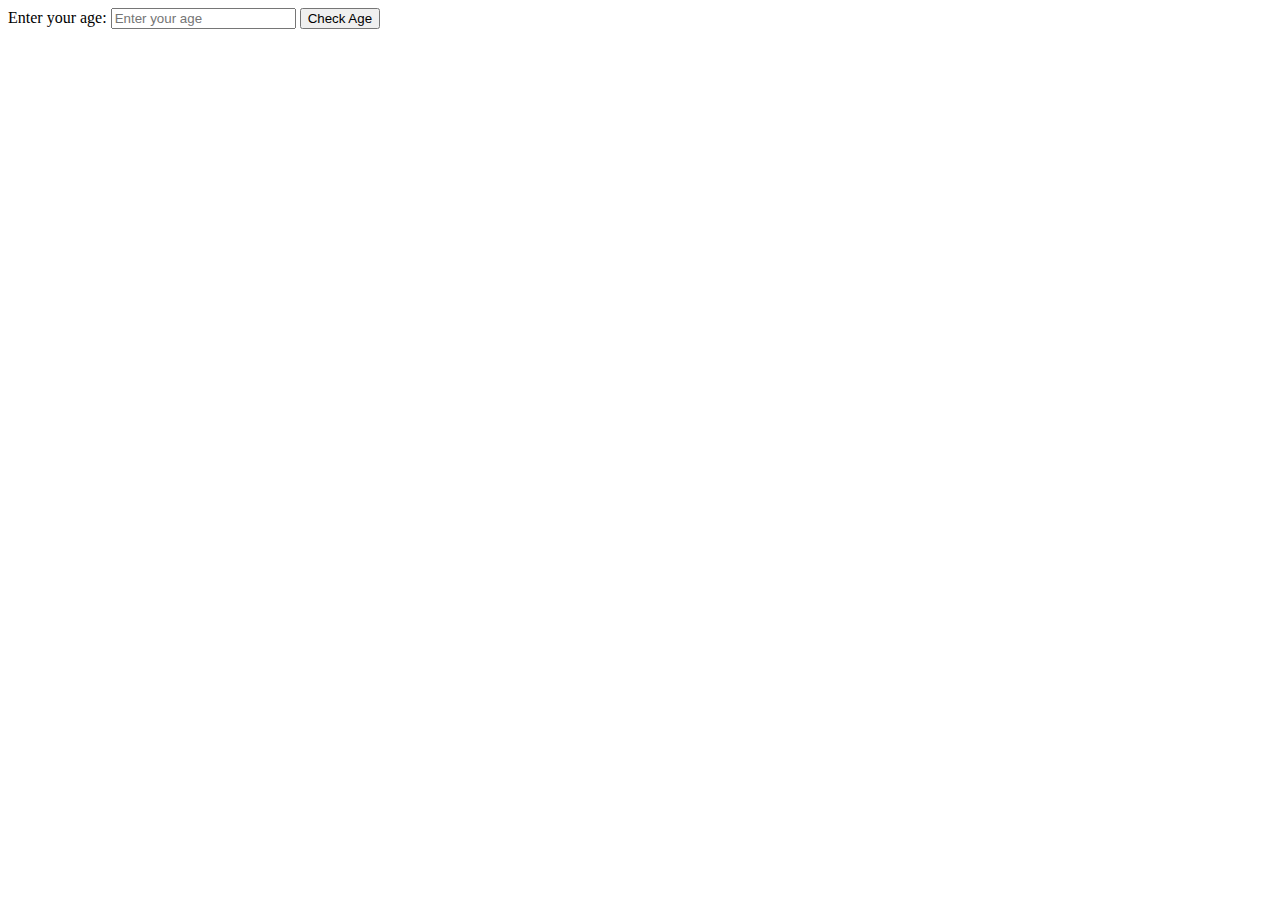
<file: disc1/index.html>
<!DOCTYPE html>
<html lang="en">
    <head charset="UTF-8">
        <title>Document</title>
        <link type="text/css" rel="stylesheet" href="style.css">

    </head>
    <body>
        <label for="age-input">Enter your age:</label>
        <input id="age-input" placeholder="Enter your age">
        <button onclick="checkAge()">Check Age</button>
        
        <div id="main-content">
            <img src=".\src\IMG_2256.jpg" alt="Image of myself">
            <p>My mom says I'm very special.</p>
        </div>

        <div id="error-content">
            <p id="error-message"></p>
        </div>

        <script src="script.js"></script>
    </body>
</html>
</file>
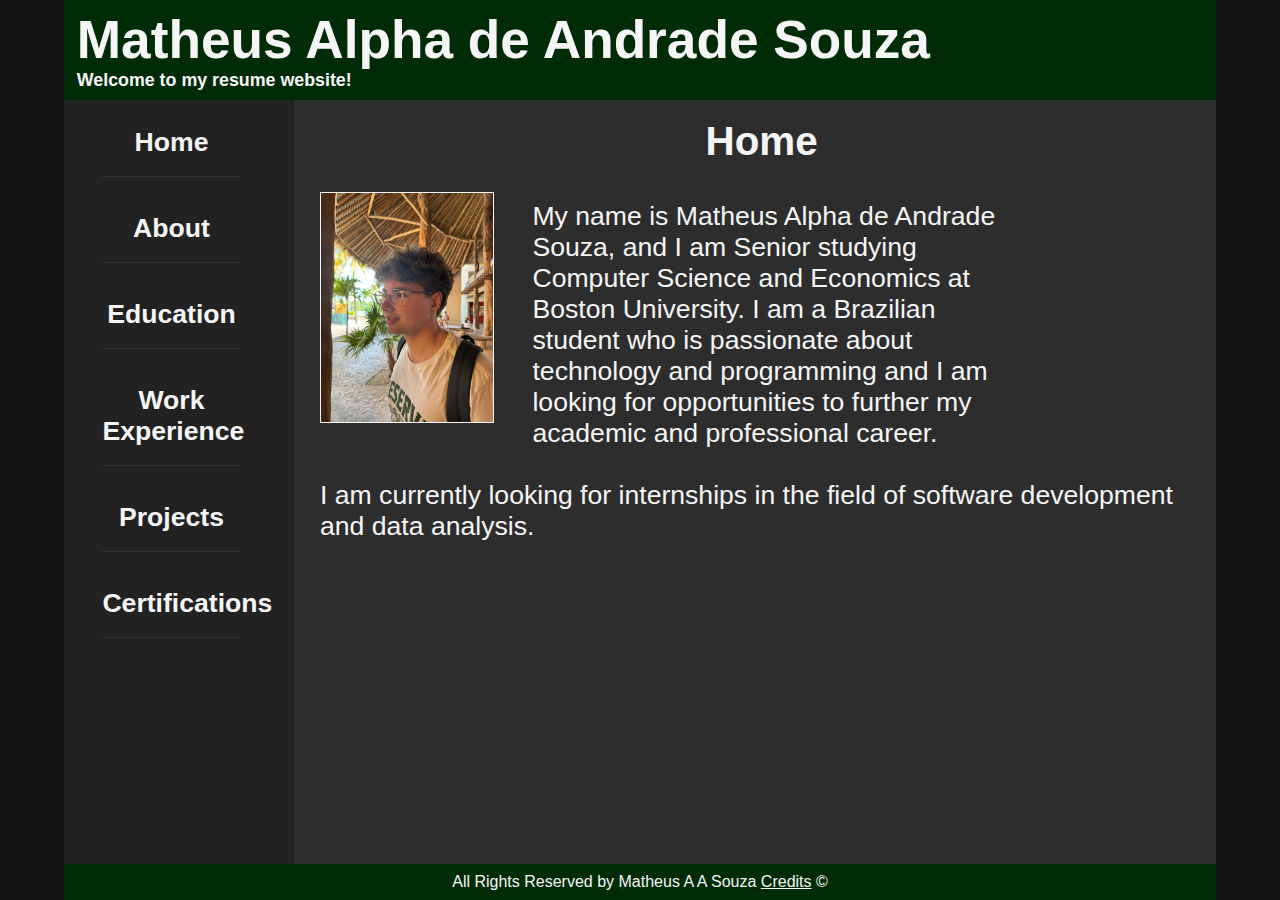
<file: Projects/mp-1/index.html>
<!DOCTYPE html>
<html lang="en">
    <head>
        <meta charset="UTF-8">
        <meta name="viewport" content="width=device-width, initial-scale=1.0">
        <meta name="description" content="This is a simple website for Matheus Alpha's resume">
        <link type="text/css" rel="stylesheet" href="style.css">
        <title>Resume | Home</title>
    </head>
    
    <body>
        <div id="page-wrapper">

            <header>
                <h1>Matheus Alpha de Andrade Souza</h1>
                <h6>Welcome to my resume website!</h6>
            </header>

            <div id="container">
                <nav>
                    <ul>
                        <li><a href="./index.html">Home</a></li>
                        <li><a href="./about.html">About</a></li>
                        <li><a href="./education.html">Education</a></li>
                        <li><a href="./work.html">Work Experience</a></li>
                        <li><a href="./projects.html">Projects</a></li>
                        <li><a href="./certifications.html">Certifications</a></li>
                    </ul>
                </nav>

                <main>
                    <h3 id="title">Home</h3>

                    <div id="main">
                        <div id="main-image">
                            <img id="profile-image" src="src/profile.jpg" alt="A picture of Matheus">
                        </div>
                        <div id="main-text">
                            <p>
                                My name is Matheus Alpha de Andrade Souza, and I am Senior studying Computer Science and Economics at Boston University.
                                I am a Brazilian student who is passionate about technology and programming and I am looking for opportunities to further my academic and professional career.
                            </p>
                        </div>
                    </div>
                    <div id="bot-text">
                        <p>
                            I am currently looking for internships in the field of software development and data analysis. 
                        </p>
                    </div>
                </main>
            </div>
            <footer>
                <p>All Rights Reserved by Matheus A A Souza <a href="..." target="_blank">Credits</a> &copy;</p>
            </footer>
        </div>
    </body>
</html>
</file>
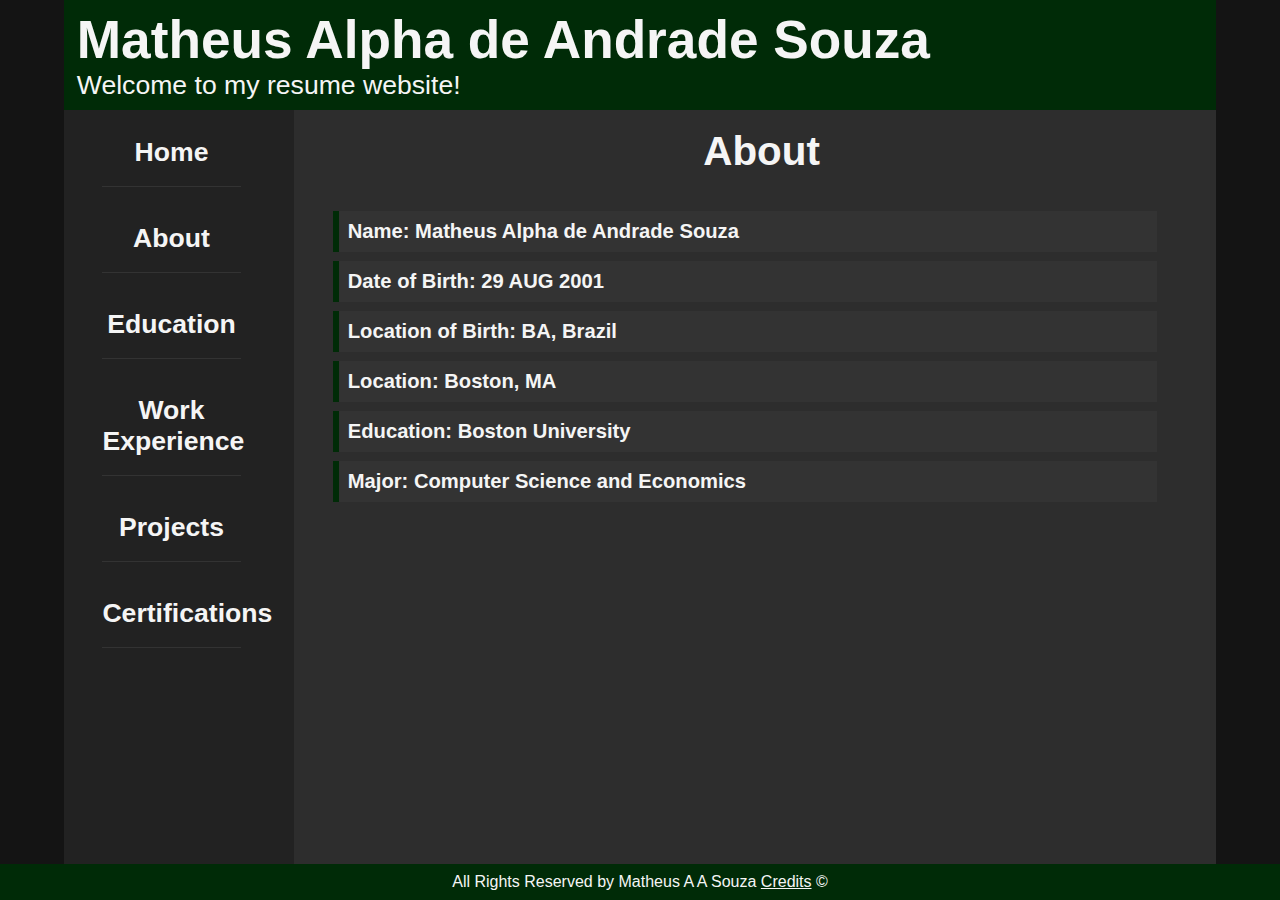
<file: Projects/mp-1/about.html>
<!DOCTYPE html>
<html lang="en">
    <head>
        <meta charset="UTF-8">
        <meta name="viewport" content="width=device-width, initial-scale=1.0">
        <meta name="description" content="Matheus Alpha's resume About page">
        <link type="text/css" rel="stylesheet" href="style.css">
        <title>Resume | About</title>  
    </head>
    <body>
        <div id="page-wrapper">
            <header>
                <h1>Matheus Alpha de Andrade Souza</h1>
                <p>Welcome to my resume website!</p>
            </header>

            <div id="container">
                <nav>
                    <ul>
                        <li><a href="./index.html">Home</a></li>
                        <li><a href="./about.html">About</a></li>
                        <li><a href="./education.html">Education</a></li>
                        <li><a href="./work.html">Work Experience</a></li>
                        <li><a href="./projects.html">Projects</a></li>
                        <li><a href="./certifications.html">Certifications</a></li>
                    </ul>
                </nav>
    
                <main>
                    <h3 id="title">About</h3>
    
                        <div id="text">
                            <ul>
                                <li>Name: Matheus Alpha de Andrade Souza</li>
                                <li>Date of Birth: 29 AUG 2001</li>
                                <li>Location of Birth: BA, Brazil</li>
                                <li>Location: Boston, MA</li>
                                <li>Education: Boston University</li>
                                <li>Major: Computer Science and Economics</li>
                            </ul>
                        </div>
                </main>
            </div>
        </div>
        <footer>
            <p>All Rights Reserved by Matheus A A Souza <a href="..." target="_blank">Credits</a> &copy;</p>
        </footer>
    </body>
</html>
</file>
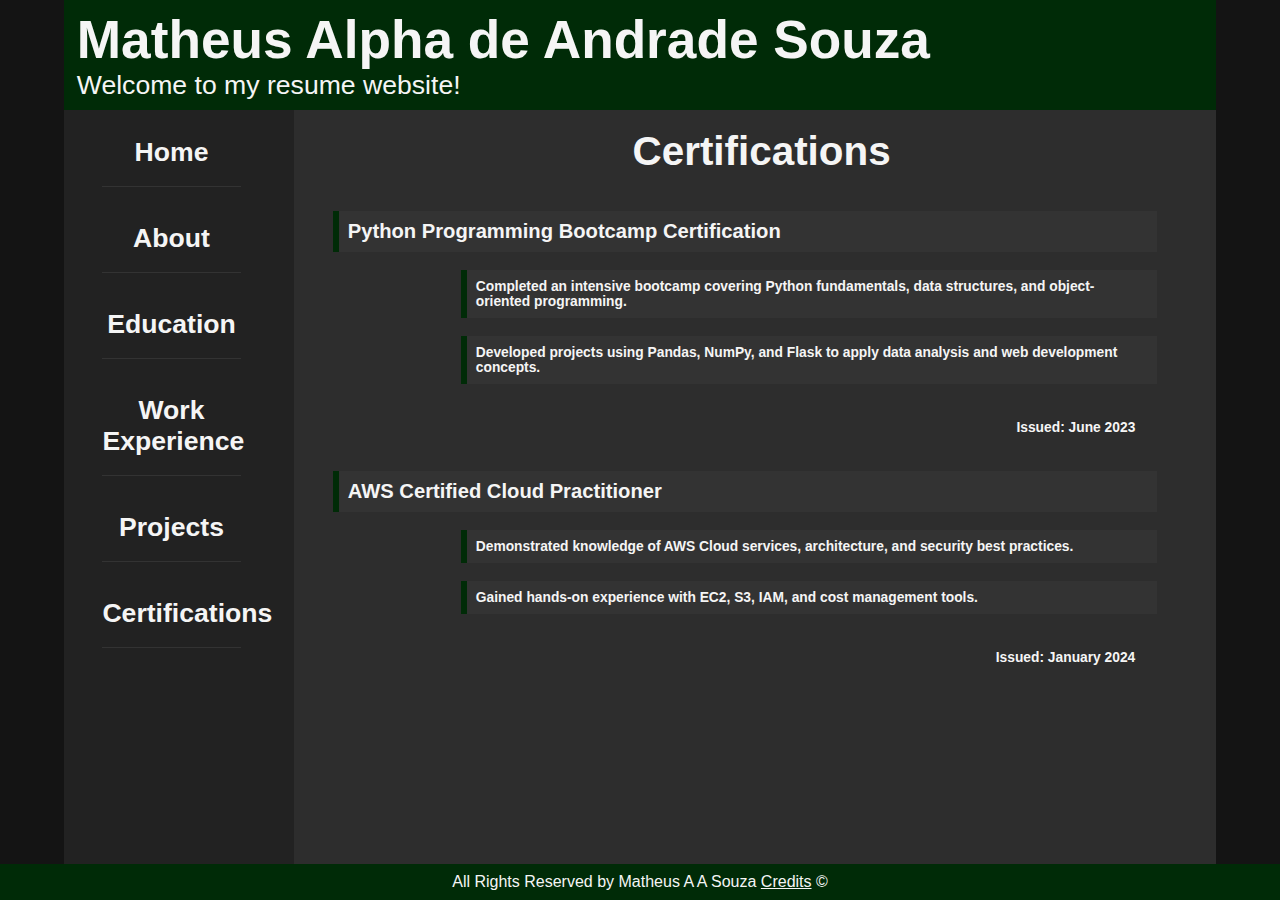
<file: Projects/mp-1/certifications.html>
<!DOCTYPE html>
<html lang="en">
    <head>
        <meta charset="UTF-8">
        <meta name="viewport" content="width=device-width, initial-scale=1.0">
        <meta name="description" content="Matheus Alpha's resume Certifications page">
        <link type="text/css" rel="stylesheet" href="style.css">
        <title>Resume | About</title>  
    </head>
    <body>
        <div id="page-wrapper">
            <header>
                <h1>Matheus Alpha de Andrade Souza</h1>
                <p>Welcome to my resume website!</p>
            </header>

            <div id="container">
                <nav>
                    <ul>
                        <li><a href="./index.html">Home</a></li>
                        <li><a href="./about.html">About</a></li>
                        <li><a href="./education.html">Education</a></li>
                        <li><a href="./work.html">Work Experience</a></li>
                        <li><a href="./projects.html">Projects</a></li>
                        <li><a href="./certifications.html">Certifications</a></li>
                    </ul>
                </nav>
    
                <main>
                    <h3 id="title">Certifications</h3>
    
                        <div id="text">
                            <ul>
                                <li>Python Programming Bootcamp Certification</li>
                                <li class="sub">Completed an intensive bootcamp covering Python fundamentals, data structures, and object-oriented programming.</li>
                                <li class="sub">Developed projects using Pandas, NumPy, and Flask to apply data analysis and web development concepts.</li>
                                <li class="date">Issued: June 2023</li>
                                <li>AWS Certified Cloud Practitioner</li>
                                <li class="sub">Demonstrated knowledge of AWS Cloud services, architecture, and security best practices.</li>
                                <li class="sub">Gained hands-on experience with EC2, S3, IAM, and cost management tools.</li>
                                <li class="date">Issued: January 2024</li>
                            </ul>
                        </div>
                          
                </main>
            </div>
        </div>
        <footer>
            <p>All Rights Reserved by Matheus A A Souza <a href="..." target="_blank">Credits</a> &copy;</p>
        </footer>
    </body>
</html>
</file>
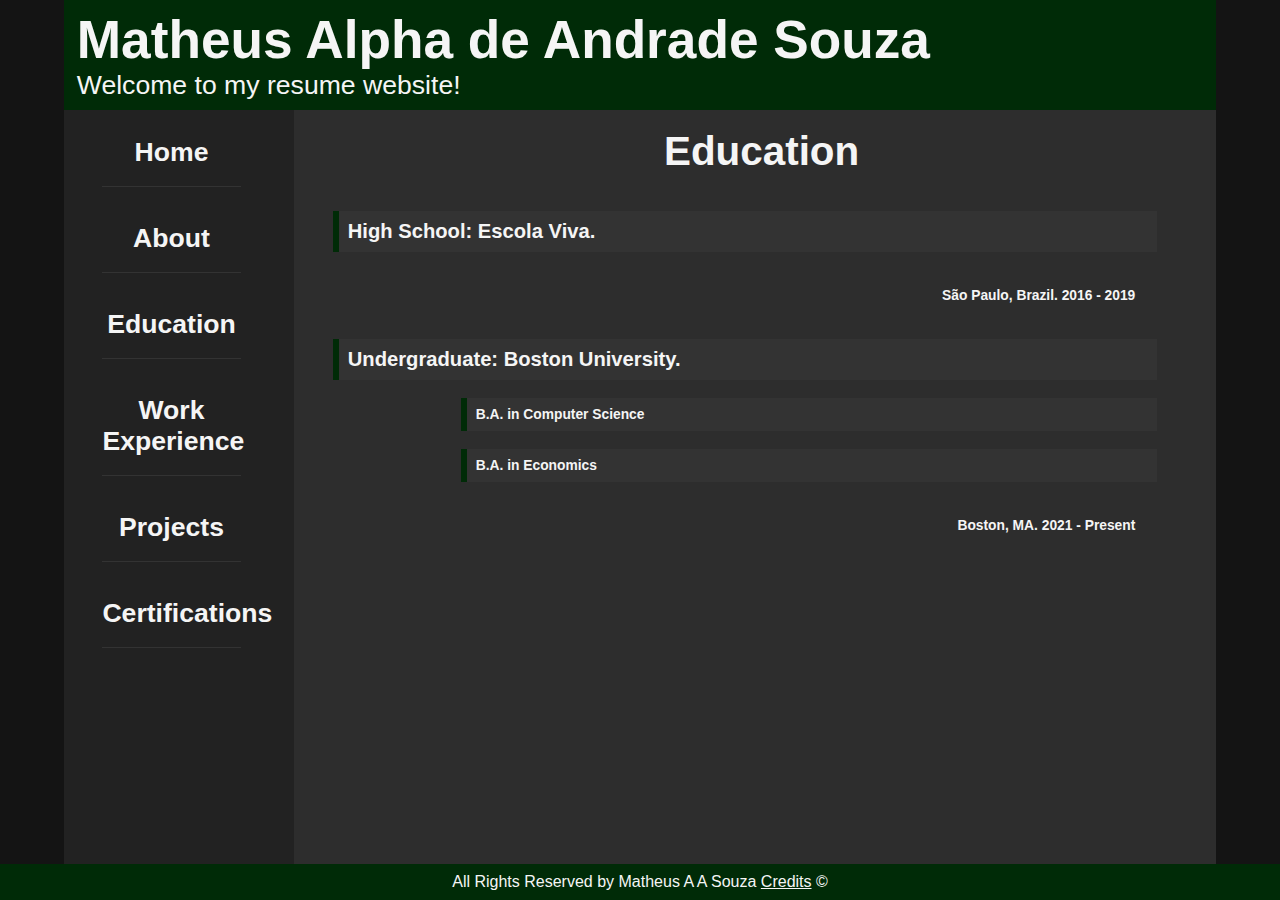
<file: Projects/mp-1/education.html>
<!DOCTYPE html>
<html lang="en">
    <head>
        <meta charset="UTF-8">
        <meta name="viewport" content="width=device-width, initial-scale=1.0">
        <meta name="description" content="Matheus Alpha's resume Education page">
        <link type="text/css" rel="stylesheet" href="style.css">
        <title>Resume | About</title>  
    </head>
    <body>
        <div id="page-wrapper">
            <header>
                <h1>Matheus Alpha de Andrade Souza</h1>
                <p>Welcome to my resume website!</p>
            </header>

            <div id="container">
                <nav>
                    <ul>
                        <li><a href="./index.html">Home</a></li>
                        <li><a href="./about.html">About</a></li>
                        <li><a href="./education.html">Education</a></li>
                        <li><a href="./work.html">Work Experience</a></li>
                        <li><a href="./projects.html">Projects</a></li>
                        <li><a href="./certifications.html">Certifications</a></li>
                    </ul>
                </nav>
    
                <main>
                    <h3 id="title">Education</h3>
                        <div id="text">
                            <ul>
                               <li>High School: Escola Viva.</li>
                               <li class="date">São Paulo, Brazil. 2016 - 2019</li>
                               <li>Undergraduate: Boston University.</li>
                               <li class="sub">B.A. in Computer Science</li>
                               <li class="sub">B.A. in Economics</li>
                               <li class="date">Boston, MA. 2021 - Present</li>
                            </ul>
                        </div>
                </main>
            </div>
        </div>
        <footer>
            <p>All Rights Reserved by Matheus A A Souza <a href="..." target="_blank">Credits</a> &copy;</p>
        </footer>
    </body>
</html>
</file>
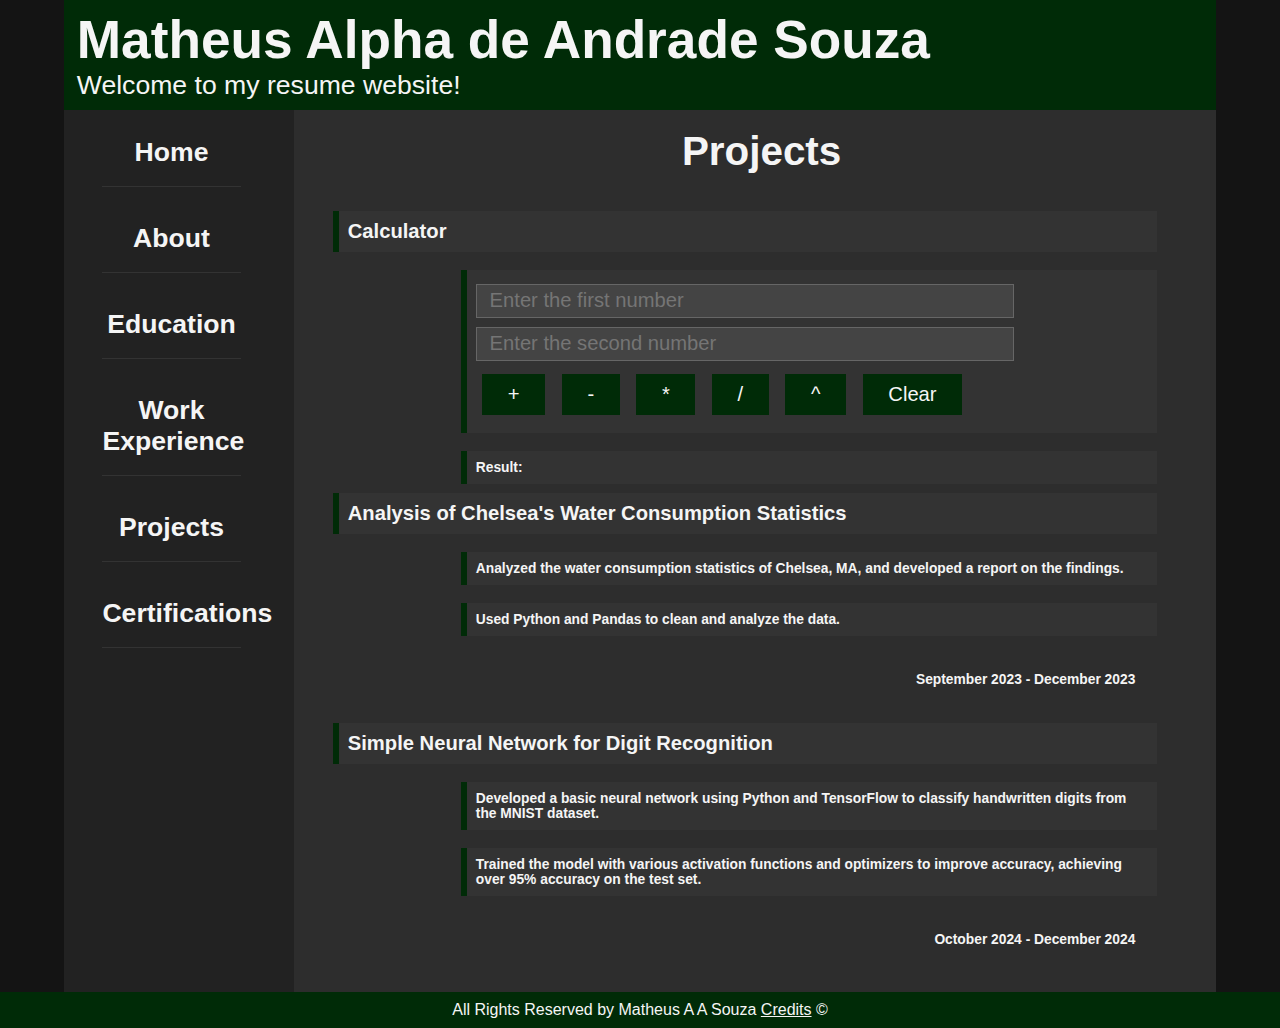
<file: Projects/mp-1/projects.html>
<!DOCTYPE html>
<html lang="en">
    <head>
        <meta charset="UTF-8">
        <meta name="viewport" content="width=device-width, initial-scale=1.0">
        <meta name="description" content="Matheus Alpha's resume Projects page">
        <link type="text/css" rel="stylesheet" href="style.css">
        <title>Resume | About</title>  
    </head>
    <body>
        <div id="page-wrapper">
            <header>
                <h1>Matheus Alpha de Andrade Souza</h1>
                <p>Welcome to my resume website!</p>
            </header>

            <div id="container">
                <nav>
                    <ul>
                        <li><a href="./index.html">Home</a></li>
                        <li><a href="./about.html">About</a></li>
                        <li><a href="./education.html">Education</a></li>
                        <li><a href="./work.html">Work Experience</a></li>
                        <li><a href="./projects.html">Projects</a></li>
                        <li><a href="./certifications.html">Certifications</a></li>
                    </ul>
                </nav>
    
                <main>
                    <h3 id="title">Projects</h3>
    
                        <div id="text">
                            <ul>
                                <li>Calculator</li>
                                <li class="sub">
                                    <input id="first" placeholder="Enter the first number"><br>
                                    <input id="second" placeholder="Enter the second number"><br>
                                    <button onclick="addition()">+</button>
                                    <button onclick="subtraction()">-</button>
                                    <button onclick="multiplication()">*</button>
                                    <button onclick="division()">/</button>
                                    <button onclick="power()">^</button>
                                    <button onclick="clearCalc()">Clear</button>
                                    <li class="sub" id="output">Result: </li>
                                </li>


                                <li>Analysis of Chelsea's Water Consumption Statistics</li>
                                <li class="sub">Analyzed the water consumption statistics of Chelsea, MA, and developed a report on the findings.</li>
                                <li class="sub">Used Python and Pandas to clean and analyze the data.</li>
                                <li class="date">September 2023 - December 2023</li>
                                <li>Simple Neural Network for Digit Recognition</li>
                                <li class="sub">Developed a basic neural network using Python and TensorFlow to classify handwritten digits from the MNIST dataset.</li>
                                <li class="sub">Trained the model with various activation functions and optimizers to improve accuracy, achieving over 95% accuracy on the test set.</li>
                                <li class="date">October 2024 - December 2024</li>
                            </ul>
                        </div>
                </main>
            </div>
        </div>
        <footer>
            <p>All Rights Reserved by Matheus A A Souza <a href="..." target="_blank">Credits</a> &copy;</p>
        </footer>
        <script src="script.js"></script>
    </body>
</html>
</file>
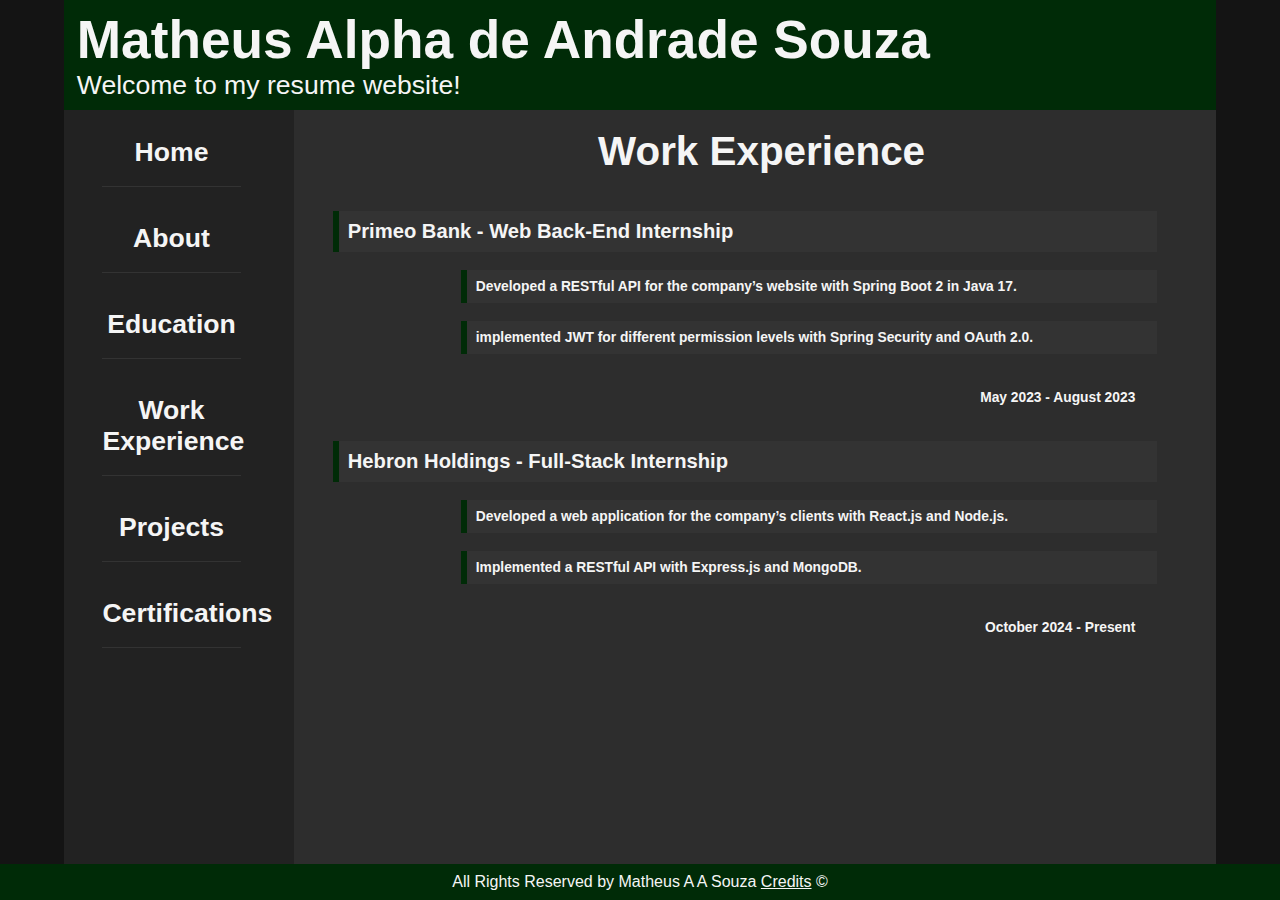
<file: Projects/mp-1/work.html>
<!DOCTYPE html>
<html lang="en">
    <head>
        <meta charset="UTF-8">
        <meta name="viewport" content="width=device-width, initial-scale=1.0">
        <meta name="description" content="Matheus Alpha's resume Work Experience page">
        <link type="text/css" rel="stylesheet" href="style.css">
        <title>Resume | About</title>  
    </head>
    <body>
        <div id="page-wrapper">
            <header>
                <h1>Matheus Alpha de Andrade Souza</h1>
                <p>Welcome to my resume website!</p>
            </header>

            <div id="container">
                <nav>
                    <ul>
                        <li><a href="./index.html">Home</a></li>
                        <li><a href="./about.html">About</a></li>
                        <li><a href="./education.html">Education</a></li>
                        <li><a href="./work.html">Work Experience</a></li>
                        <li><a href="./projects.html">Projects</a></li>
                        <li><a href="./certifications.html">Certifications</a></li>
                    </ul>
                </nav>
    
                <main>
                    <h3 id="title">Work Experience</h3>
    
                        <div id="text">
                            <ul>
                                <li>Primeo Bank - Web Back-End Internship</li>
                                <li class="sub">Developed a RESTful API for the company’s 
                                     website with Spring Boot 2 in Java 17.</li>
                                <li class="sub">implemented JWT for
                                     different permission levels with Spring Security and OAuth 2.0.</li>
                                <li class="date">May 2023 - August 2023</li>
                                <li>Hebron Holdings - Full-Stack Internship</li>
                                <li class="sub">Developed a web application for the company’s 
                                     clients with React.js and Node.js.</li>
                                <li class="sub">Implemented a RESTful API with Express.js and MongoDB.</li>
                                <li class="date">October 2024 - Present</li>
                            </ul>
                        </div>
                </main>
            </div>
        </div>
        <footer>
            <p>All Rights Reserved by Matheus A A Souza <a href="..." target="_blank">Credits</a> &copy;</p>
        </footer>
    </body>
</html>
</file>
<file: disc1/style.css>
#main-content, 
#error-content {
    visibility: hidden;
}

#error-message{
    color: red;
}

img {
    width: 25%;
    height: auto;
}
</file>
<file: Projects/mp-1/style.css>
*{
    margin: 0;
    box-sizing: border-box;
}

body{
    font-family: sans-serif;
    background-color: rgb(20, 20, 20);
    color: whitesmoke;
    margin: 0;
    padding: 0;
    min-height: 100vh;  
    flex-direction: column;
    display: flex;
}

#page-wrapper{
    background-color: red;
    width: 90vw;
    margin: 0 auto;
    flex: 1;
    display: flex;
    flex-direction: column;
}

header{
    display: flex;
    flex-direction: column;
    font-size: calc(1px + 2vw);
    padding: 1vh 1vw;
    background-color: rgb(0, 43, 7);
    color: whitesmoke;
}

#container {
    width: 100%;
    display: flex;
    flex-direction: row;
    position: relative;
    flex: 1;
}

nav{
    width: 20%;
    align-content: center;
    padding-top: 0;
    background-color: #222;
}

nav ul {
    height: 100%;
    display: flex;
    flex-direction: column;
    padding: 3vh 3vw;
    font-size: calc(1px + 2vw);
    text-align: center;
    list-style: none;
}

nav li {
    align-content: center;
    width: 90%;
    padding-bottom: 2vh;
    border-bottom: #333 solid 1px;
    margin: 0vh 0vh 4vh;
}

nav a {
    text-decoration: none;
    color: whitesmoke;
    font-weight: bold;
    display: block;
}
main{
    display: flex;
    flex-direction: column;
    width:100%;
    background-color: #2d2d2d; /*2d2d2d*/
}

main p{
    margin: 0 2vw;
    font-size: calc(1px + 2vw);
}

#main{
    width: 100%;
    display: flex;
    flex-direction: row;
    padding: 1vh 2vw;;
}

#main-text{
    align-self: auto;
    width: 60%;
    margin: 1vh 1vw;
    justify-content: space-evenly;
}

#bot-text{
    align-self: center;
    width: 100%;
    font-size: calc(1px + 2vw);
    margin: 1vw;
}

#main-image{
    display: block;
    width: 20%;   
}

#profile-image{
    display: block;
    max-width: 100%;
    border: 1px solid whitesmoke;  
}

#title{
    padding-left: 1vw;
    margin: 2vh 1vw;
    text-align: center;
    font-size: calc(2px + 3vw);
    color: whitesmoke;
    font-weight: bold;
}

footer{
    background-color: rgb(0, 43, 7);
    color: whitesmoke;
    padding: 1vh 1vw;
    display: flex;
    flex-direction: row;
    justify-content: space-evenly;
    flex-shrink: 0;
}

footer a {
    color: whitesmoke;
}


#text {
    max-width: 95%;
    align-content: flex-start;
    font-weight: bold;
}

#text ul {
    list-style: none; 
    padding: 1vh 1vw 1vh 3vw;
    margin: 0;
    flex: 1;
    justify-content: space-evenly;
}

#text li {
    margin: 1vh 0;
    padding: 1vh;
    border-left: 6px solid rgb(0, 43, 7);
    font-size: calc(1px + 1.5vw);
    color: whitesmoke;
    background-color: #333;

}

#text li.date {
    font-size: calc(1px + 1vw);
    color: whitesmoke;
    border: 0;
    background-color: #2d2d2d;
    text-align: right;
    margin: 3vh 1vw;
}

#text li.sub {
    margin: 2vh 0vw 0vw 10vw;
    padding: 1vh;
    border-left: 6px solid rgb(0, 43, 7);
    font-size: calc(1px + 1vw);
    color: whitesmoke;
    background-color: #333;
}

#text input {
    width: 80%;
    padding: 0.5vh 1vw;
    margin: 0.5vh 0;
    font-size: calc(1px + 1.5vw);
    background-color: #444;
    color: whitesmoke;
    border: 1px solid #666;
}

#text button {
    padding: 1vh 2vw;
    margin: 1vh 0.5vw;
    font-size: calc(1px + 1.5vw);
    background-color: rgb(0, 43, 7);
    color: whitesmoke;
    border: none;
    cursor: pointer;
}

#text li.output{
    justify-self: flex-start;
}

@media screen and (max-width: 1000px) {
    main{
        display: flex;
        flex-direction: column;
        width:100%;
        height: 100vh;
    }

    main p{
        margin: 2% 2%;
        font-size: calc(2px + 2.5vw);
    }

    #main-image{
        display: block;
        width: 40%;   
    }
    #profile-image{
        width: 100%;
    }

    #main{
        width: 100%;
        display: flex;
        flex-direction: column;
        justify-content: center;;
    }

    #main-text{
        align-self: center;
        width: 100%;
        padding: 2vh 1vw;
        margin: 1vh 1vw;
        font-size: calc(2px + 2.5vw);
    }

    #bot-text{
        align-self: center;
        width: 100%;
        padding: 0vh 3vw;
        margin: 1vh 1vw;
        font-size: calc(2px + 2.5vw);
    }

    #main-image{
        margin: 1vh auto;
    }

    #main-title{
        text-align: center;
    }

    #text p{
        font-size: calc(1px + 2vw);
    }

    #text li {
        font-size: calc(2px + 2.5vw);
    }

    #text li.sub{
        font-size: calc(1px + 2vw);
    }
    
}

@media screen and (max-width: 750px) {
    header{
        align-items: center;
        font-size: calc(1px + 2vw);
    }

    #container{
        width: 100%;
        height: 100vh;
        flex-direction: column;
    }

    nav{
        width: 100%;
    }

    nav ul{
        display: flex;
        flex-direction: row;
        justify-content: space-between;
        list-style: none;
        padding: 0.3vh 1vw;
    }

    nav li{
        flex: 1;
        font-size: calc(1px + 2vw);
        background-color:rgb(0, 43, 7);
        padding: 1% .5%;
        margin: 1% .5%;
    }
}
</file>
